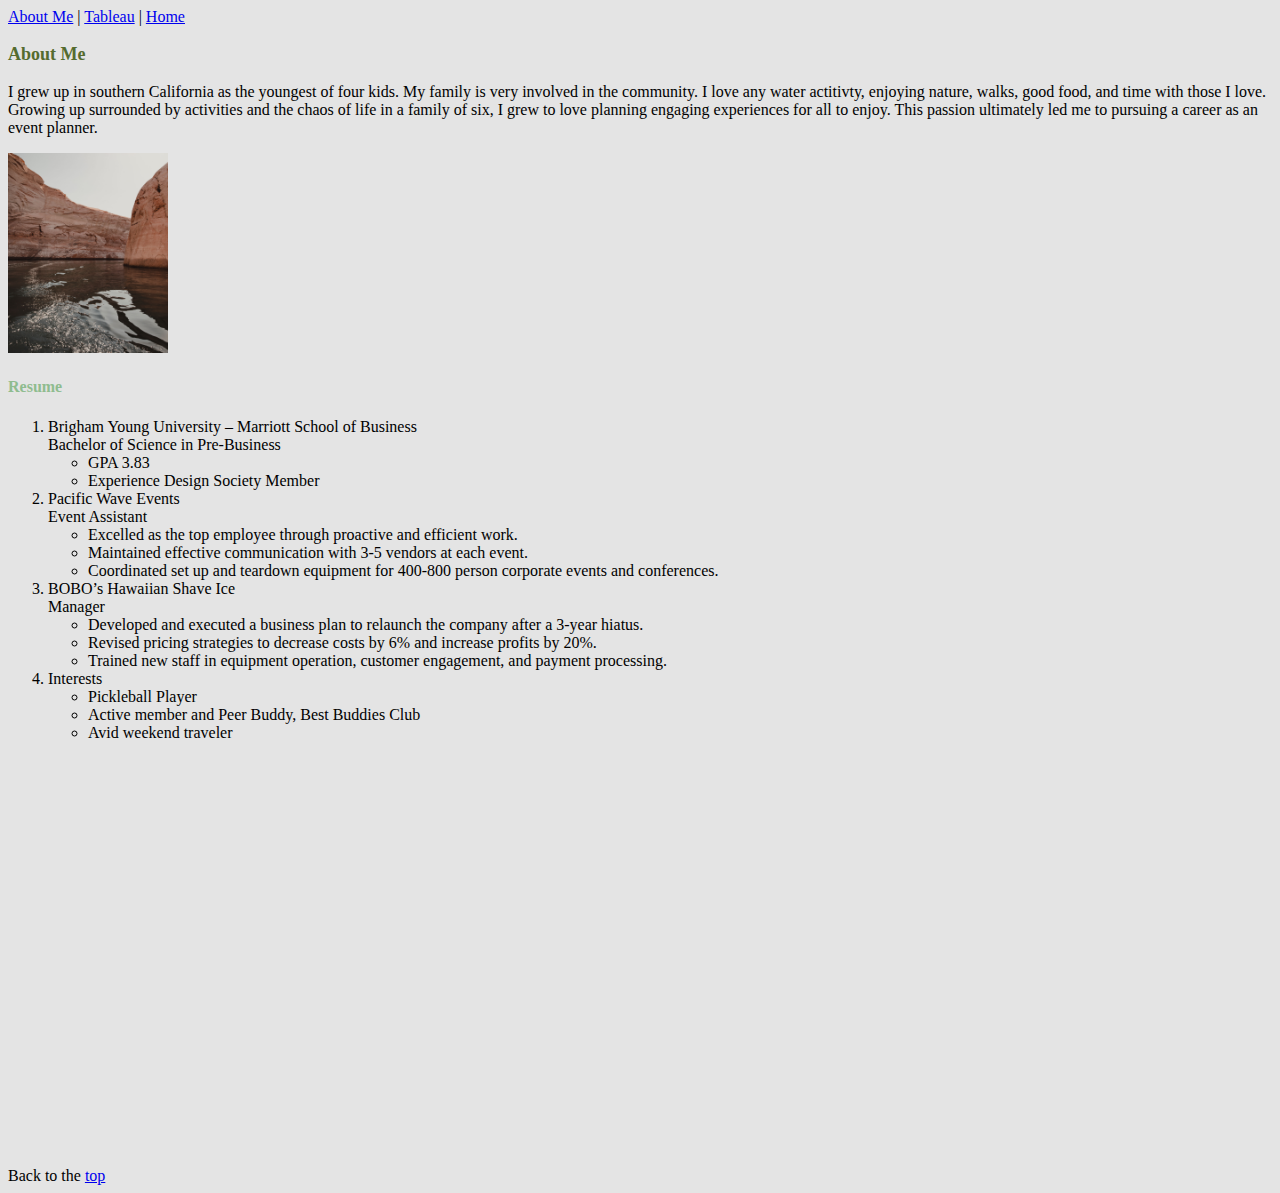
<file: html/index.html>
<!DOCTYPE html>
<html lang="en">
<head>
    <meta charset="UTF-8">
    <meta name="viewport" content="width=device-width, initial-scale=1.0">
    <title>Document</title>
    <link rel="stylesheet" href="../styles/styles.css">
</head>
<body>
    <a href="#" id="Top">About Me</a> |
    <a href="../html/tab.html">Tableau</a> |
    <a href="../html/home.html">Home</a>  

    <h3>About Me</h3>

    <p>I grew up in southern California as the youngest of four kids. My family is very involved in the community.
        I love any water actitivty, enjoying nature, walks, good food, and time with those I love. Growing up 
        surrounded by activities and the chaos of life in a family of six, I grew to love planning engaging 
        experiences for all to enjoy. This passion ultimately led me to pursuing a career as an event planner. </p>
    

    <img src="../images/LakePowell.JPG" height="200" alt="LP2022"> 

    <h4>Resume</h4>
    <ol>
        <li> Brigham Young University – Marriott School of Business <br>
                Bachelor of Science in Pre-Business
                <ul>
                    <li>GPA 3.83</li>
                    <li>Experience Design Society Member</li>
                </ul>
        </li> 
        <li>Pacific Wave Events <br>
                Event Assistant
                <ul>
                    <li>Excelled as the top employee through proactive and efficient work.</li>
                    <li>Maintained effective communication with 3-5 vendors at each event.</li>
                    <li>Coordinated set up and teardown equipment for 400-800 person corporate events and conferences.</li>
                </ul>
        </li>
        <li>BOBO’s Hawaiian Shave Ice <br>
                Manager 
                <ul>
                    <li>Developed and executed a business plan to relaunch the company after a 3-year hiatus.</li>
                    <li>Revised pricing strategies to decrease costs by 6% and increase profits by 20%.</li>
                    <li>Trained new staff in equipment operation, customer engagement, and payment processing.</li>
                </ul>
        </li>
        <li>Interests
                <ul>
                    <li>Pickleball Player</li>
                    <li>Active member and Peer Buddy, Best Buddies Club</li>
                    <li>Avid weekend traveler</li>
                </ul>
        </li>
    </ol>
    <br> <br> <br>
    <iframe width="560" height="315" src="https://www.youtube.com/embed/1r4OYwapPO0?si=Tl6pGhcvM5OPI65Q" title="YouTube video player" frameborder="0" allow="accelerometer; autoplay; clipboard-write; encrypted-media; gyroscope; picture-in-picture; web-share" referrerpolicy="strict-origin-when-cross-origin" allowfullscreen></iframe>
   <br> <br> <br>
    Back to the <a href="#Top">top</a>
</body>
</html>
</file>
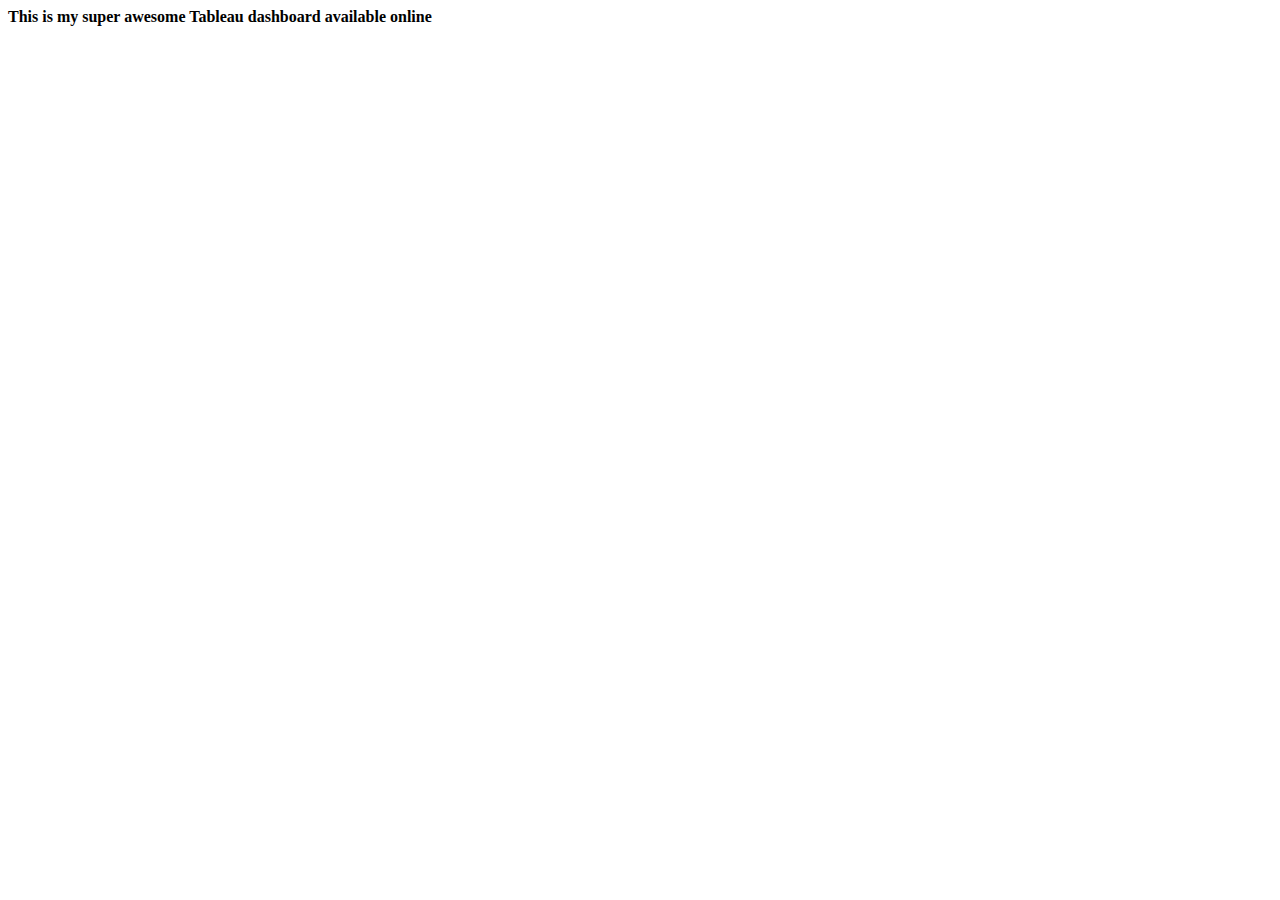
<file: html/tab.html>
<html>
<head>
    <title>Tableau Data Viz</title>
</head>
<body>
    <h4>This is my super awesome Tableau dashboard available online</h4>
    <div class='tableauPlaceholder' id='viz1713928017356' style='position: relative'><noscript><a href='#'><img alt='Love For Food; Hunger For Change ' src='https:&#47;&#47;public.tableau.com&#47;static&#47;images&#47;Lo&#47;LoveForFoodHungerForChange&#47;LoveForFoodHungerForChange&#47;1_rss.png' style='border: none' /></a></noscript><object class='tableauViz'  style='display:none;'><param name='host_url' value='https%3A%2F%2Fpublic.tableau.com%2F' /> <param name='embed_code_version' value='3' /> <param name='site_root' value='' /><param name='name' value='LoveForFoodHungerForChange&#47;LoveForFoodHungerForChange' /><param name='tabs' value='no' /><param name='toolbar' value='yes' /><param name='static_image' value='https:&#47;&#47;public.tableau.com&#47;static&#47;images&#47;Lo&#47;LoveForFoodHungerForChange&#47;LoveForFoodHungerForChange&#47;1.png' /> <param name='animate_transition' value='yes' /><param name='display_static_image' value='yes' /><param name='display_spinner' value='yes' /><param name='display_overlay' value='yes' /><param name='display_count' value='yes' /><param name='language' value='en-US' /></object></div>                <script type='text/javascript'>                    var divElement = document.getElementById('viz1713928017356');                    var vizElement = divElement.getElementsByTagName('object')[0];                    vizElement.style.width='1600px';vizElement.style.height='7277px';                    var scriptElement = document.createElement('script');                    scriptElement.src = 'https://public.tableau.com/javascripts/api/viz_v1.js';                    vizElement.parentNode.insertBefore(scriptElement, vizElement);                </script>
</body>
</html>
</file>
<file: styles/styles.css>
body {
    font-family: Impact, Arial, sans-serif
    color: black
}
h3 {
color: darkolivegreen;
font-size:large;
}
h4 {
    color: darkseagreen;
    font-size:medium
}
body {
    background-color: #e4e4e4;
}
</file>
